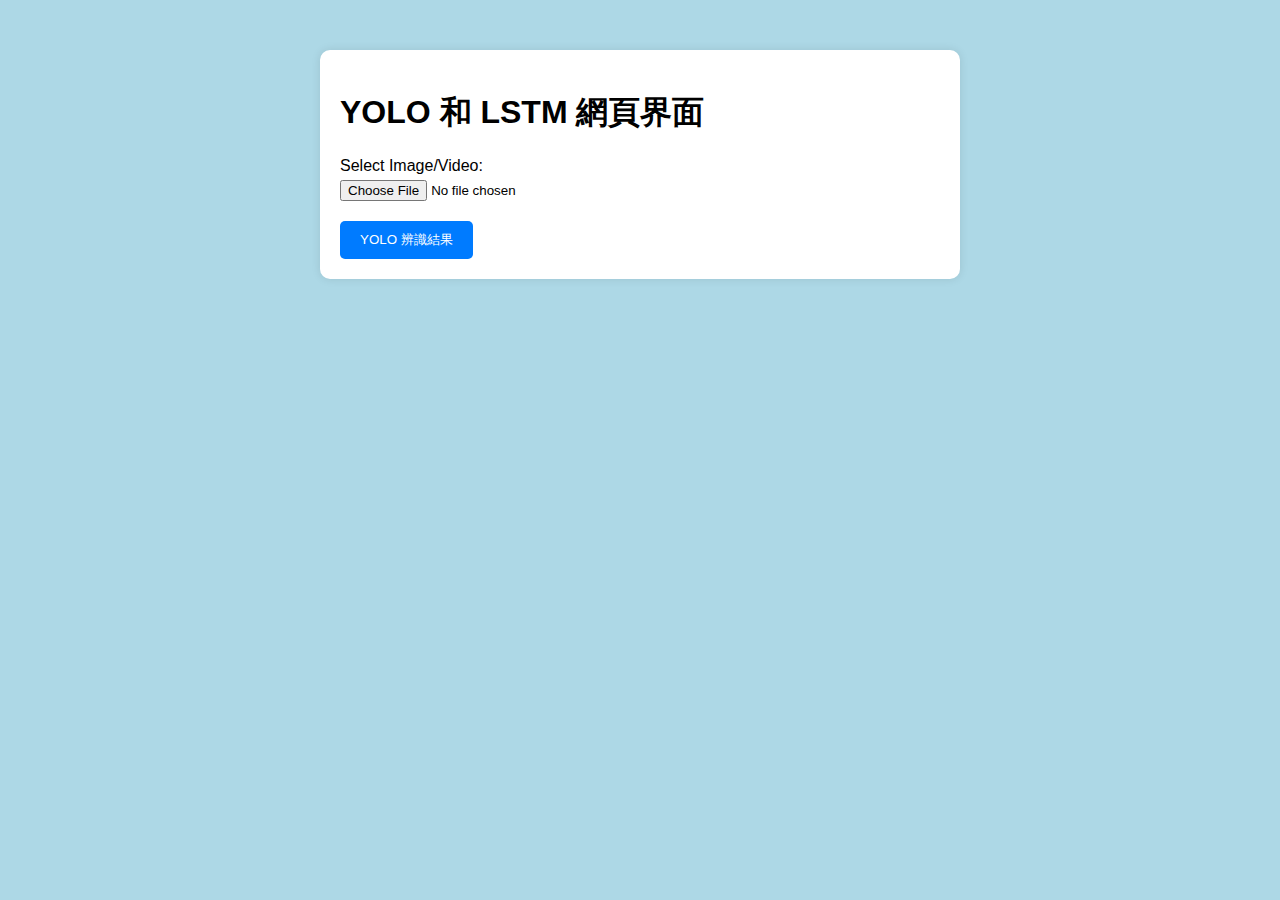
<file: website_interface/index.html>
<!DOCTYPE html>
<html lang="en">
<head>
    <meta charset="UTF-8">
    <meta name="viewport" content="width=device-width, initial-scale=1.0">
    <title>YOLO 和 LSTM 網頁界面</title>
    <link rel="stylesheet" href="style.css">
</head>
<body>
    <div class="container">
        <h1>YOLO 和 LSTM 網頁界面</h1>
        <div class="file-input">
            <label for="file">Select Image/Video:</label>
            <input type="file" id="file" accept=".gif">
        </div>
        <button id="yolo-button">YOLO 辨識結果</button>
        <div id="image-container"></div>
        <div id="buttons-container" style="display: none;">
            <button id="zebrafish-video">斑馬魚運動軌跡影片</button>
            <button id="normal-behavior">正常佔比</button>
            <button id="fear-behavior">害怕佔比</button>
            <button id="anxiety-behavior">焦慮佔比</button>
            <button id="depression-behavior">壓抑佔比</button>
            <button id="download-video">下載影片</button>
        </div>
    </div>

    <script src="main.js"></script>
</body>
</html>
</file>
<file: website_interface/style.css>
body {
    background-color: lightblue;
    font-family: Arial, sans-serif;
}

.container {
    max-width: 600px;
    margin: 50px auto;
    padding: 20px;
    background-color: white;
    border-radius: 10px;
    box-shadow: 0 0 10px rgba(0, 0, 0, 0.1);
}

.file-input {
    margin-bottom: 20px;
}

label {
    display: block;
    margin-bottom: 5px;
}

button {
    padding: 10px 20px;
    background-color: #007BFF;
    color: white;
    border: none;
    border-radius: 5px;
    cursor: pointer;
}

button:hover {
    background-color: #0056b3;
}

#image-container img {
    max-width: 100%;
    margin-top: 20px;
}

#buttons-container {
    margin-top: 20px;
    text-align: center; /* 使按鈕區域內的按鈕居中對齊 */
}

#buttons-container button {
    display: inline-block;
    margin: 10px 5px; /* 調整按鈕間距 */
    width: 45%; /* 每個按鈕寬度調整為父容器的45%，使每行最多容納兩個按鈕 */
    box-sizing: border-box; /* 包括內邊距和邊框在內的總寬度計算 */
}
</file>
